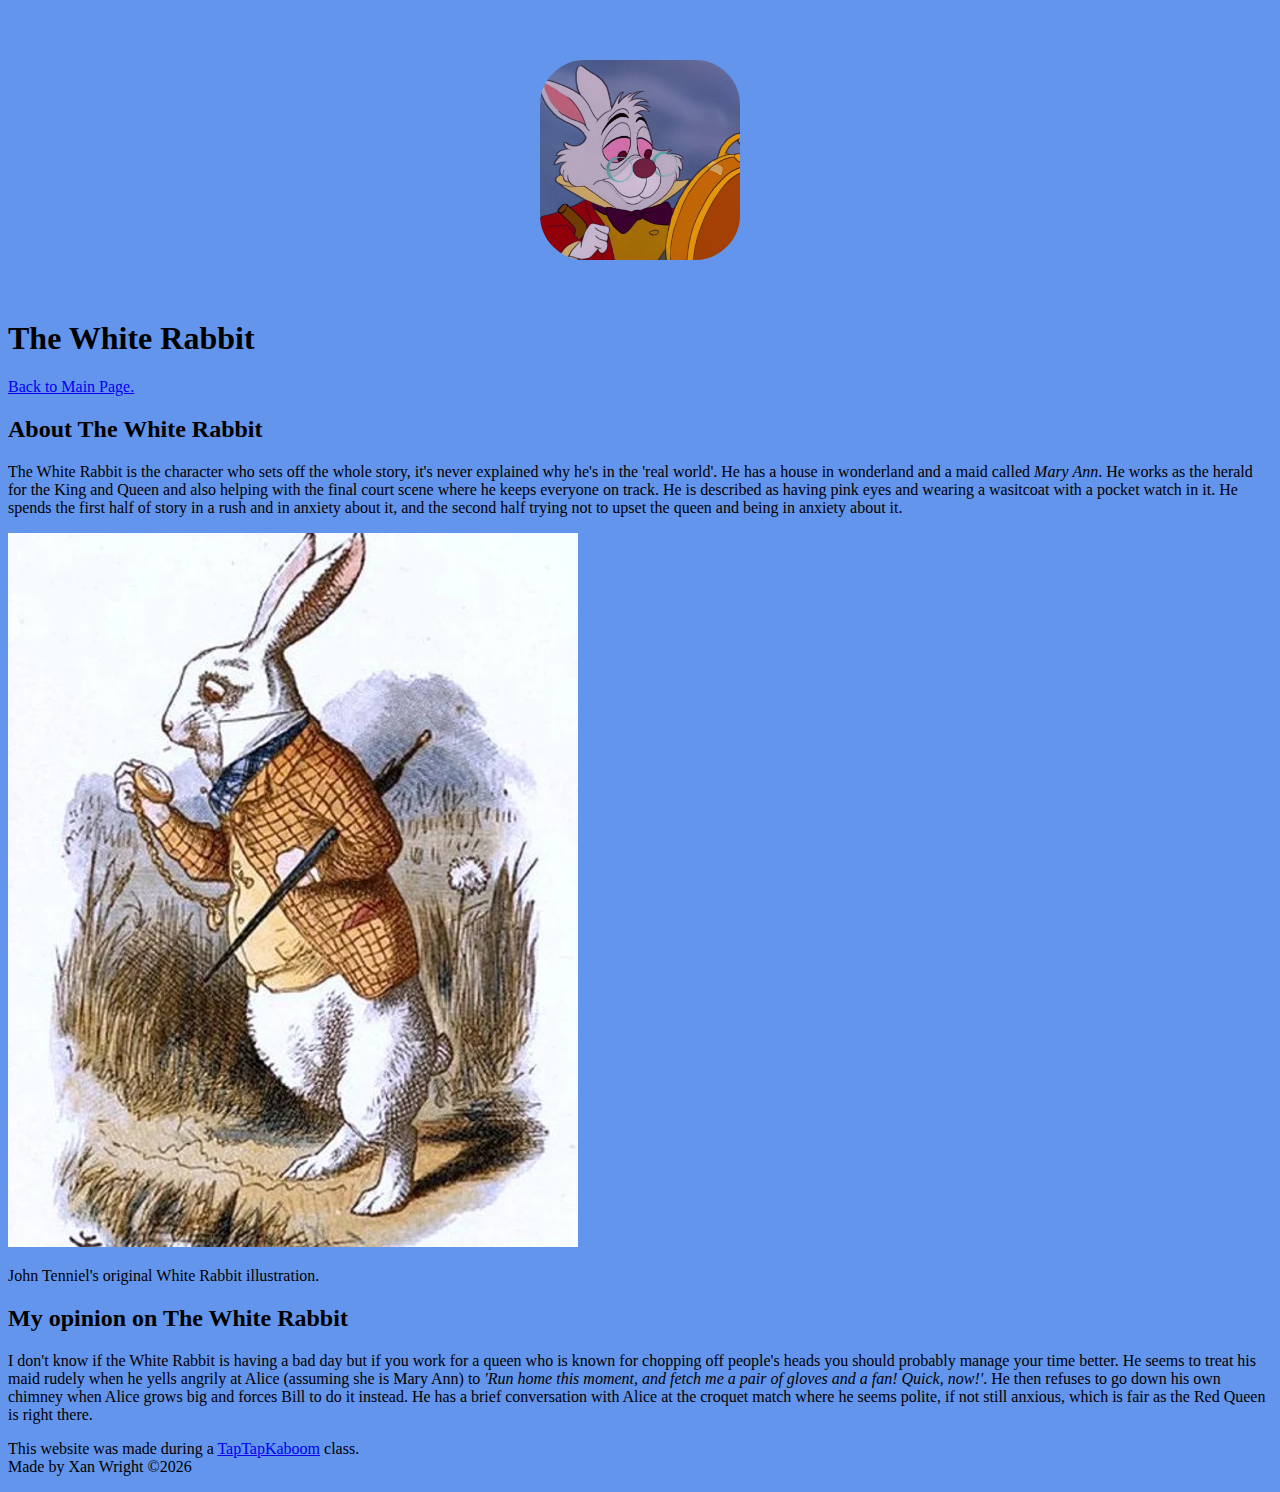
<file: the-white-rabbit.html>
<!DOCTYPE html>
<html lang="en">
<head>
    <meta charset="UTF-8">
    <meta name="viewport" content="width=device-width, initial-scale=1.0">
    <title>The White Rabbit</title>
    <link rel="icon" href="./img/icon.png">
    <link rel="stylesheet" href="./css/style.css">
    <link rel="stylesheet" href="./css/style-pfp.css">
</head>
<body>
    <header>
        <div class="pfp the-white-rabbit"></div>
        <h1>The White Rabbit</h1>
    </header>
    <main>
            <p class="back"><a href="./index.html">Back to Main Page.</a></p>
            <h2>About The White Rabbit</h2>
            <p>The White Rabbit is the character who sets off the whole story, it's never explained why he's in the 'real world'. He has a house in wonderland and a maid called <em>Mary Ann</em>. He works as the herald for the King and Queen and also helping with the final court scene where he keeps everyone on track. He is described as having pink eyes and wearing a wasitcoat with a pocket watch in it. He spends the first half of story in a rush and in anxiety about it, and the second half trying not to upset the queen and being in anxiety about it.</p>
            <img src="./img/whiteRabbitMain.webp" alt="John Tenniel's original White Rabbit illustration.">
            <p class="caption">John Tenniel's original White Rabbit illustration.</p>
            <h2>My opinion on The White Rabbit</h2>
            <p>I don't know if the White Rabbit is having a bad day but if you work for a queen who is known for chopping off people's heads you should probably manage your time better. He seems to treat his maid rudely when he yells angrily at Alice (assuming she is Mary Ann) to <em>'Run home this moment, and fetch me a pair of gloves and a fan! Quick, now!'</em>. He then refuses to go down his own chimney when Alice grows big and forces Bill to do it instead. He has a brief conversation with Alice at the croquet match where he seems polite, if not still anxious, which is fair as the Red Queen is right there.</p>
    </main>
    <footer>
        <p>This website was made during a <a href="https://www.taptapkaboom.com" target="_blank">TapTapKaboom</a> class. <br> Made by Xan Wright &#169;2026</p>
    </footer>
</body>
</html>
</file>
<file: css/style.css>
body {
    background-color: cornflowerblue;
}
</file>
<file: css/style-pfp.css>
header .pfp{
    width: 200px;
    height: 200px;
    border: 10px solid cornflowerblue;
    border-radius: 25%;
    background-image: url(./../img/Alices-Adventures-In-Wonderland.jpg);
    background-repeat: no-repeat;
    background-position: center -110px;
    background-size: 110%;
    margin: 50px auto;
}

header .pfp.alice{
    width: 200px;
    height: 200px;
    border: 10px solid cornflowerblue;
    border-radius: 25%;
    background-image: url(./../img/Alice_Profile_Image.png);
    background-repeat: no-repeat;
    background-position: center;
    background-size: 110%;
    margin: 50px auto;
}

header .pfp.alices-sister{
    width: 200px;
    height: 200px;
    border: 10px solid cornflowerblue;
    border-radius: 25%;
    background-image: url(https://encrypted-tbn0.gstatic.com/images?q=tbn:ANd9GcR5yYSGB0spXgKrGK0CJPO09R4A95WgIuHSPw&s);
    background-repeat: no-repeat;
        background-position: -40px 0px;
    background-size: 140%;
    margin: 50px auto;
}

header .pfp.pfp.the-white-rabbit{
    width: 200px;
    height: 200px;
    border: 10px solid cornflowerblue;
    border-radius: 25%;
    background-image: url(./../img/whiteRabbitPFP.webp);
    background-repeat: no-repeat;
        background-position: -40px 0px;
    background-size: 140%;
    margin: 50px auto;
}
</file>
